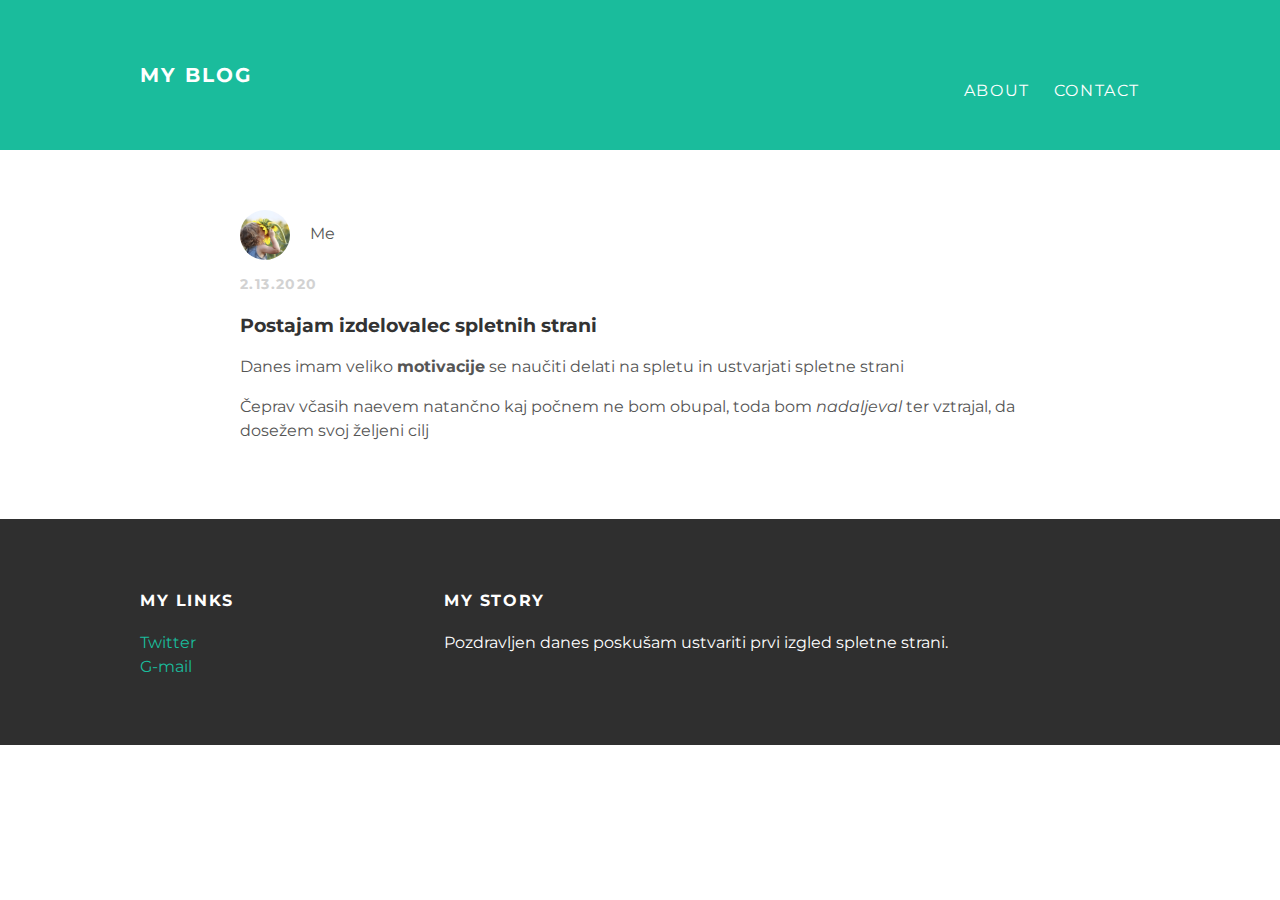
<file: index.html>
<!DOCTYPE html>
<html>
	<head>
		<title>My blog</title>
		<link rel="stylesheet" type="text/css" href="styles.css">
	</head>
	<body>
		<div id = "header">
			<div class = "post-container">
				<a id = "header-title" href = "index.html">My Blog</a>
				<ul id="header-nav">
					<li><a href = about.html>About</a></li>
					<li><a href = contact.html>Contact</a></li>
				</ul>
			</div>
		</div>


		<div id = "content">
			<div class = "post-container">
				<div class = "post">
					<div class = "post-author">
						<img src = "soncnica.jpg">
						<span>Me</span>
					</div>
					<p class = "post-date">2.13.2020</p>
					<h3 class = "post-title">Postajam izdelovalec spletnih strani</h3>
					<div class = "post-content">
						<p>Danes imam veliko <strong>motivacije</strong> se naučiti delati na spletu in ustvarjati spletne strani</p>
						<p>Čeprav včasih naevem natančno kaj počnem ne bom obupal, toda bom <em>nadaljeval</em> ter vztrajal, da dosežem svoj željeni cilj</p>
					</div>
				</div>
			</div>
		</div>


		<div id = "footer">
			<div class = "post-container">
				<div class = "column">
					<h4>My links</h4>
					<p>
						<a href = "https://twitter.com/rokhi007">Twitter</a>
						<br>
						<a href = "mailto:rok.hladin@gmail.com">G-mail</a>
					</p>
				</div>
				<div class = "column">
					<h4>My story</h4>
					<p>Pozdravljen danes poskušam ustvariti prvi izgled spletne strani.</p>
				</div>
			</div>
		</div>
	</body>
</html>
</file>
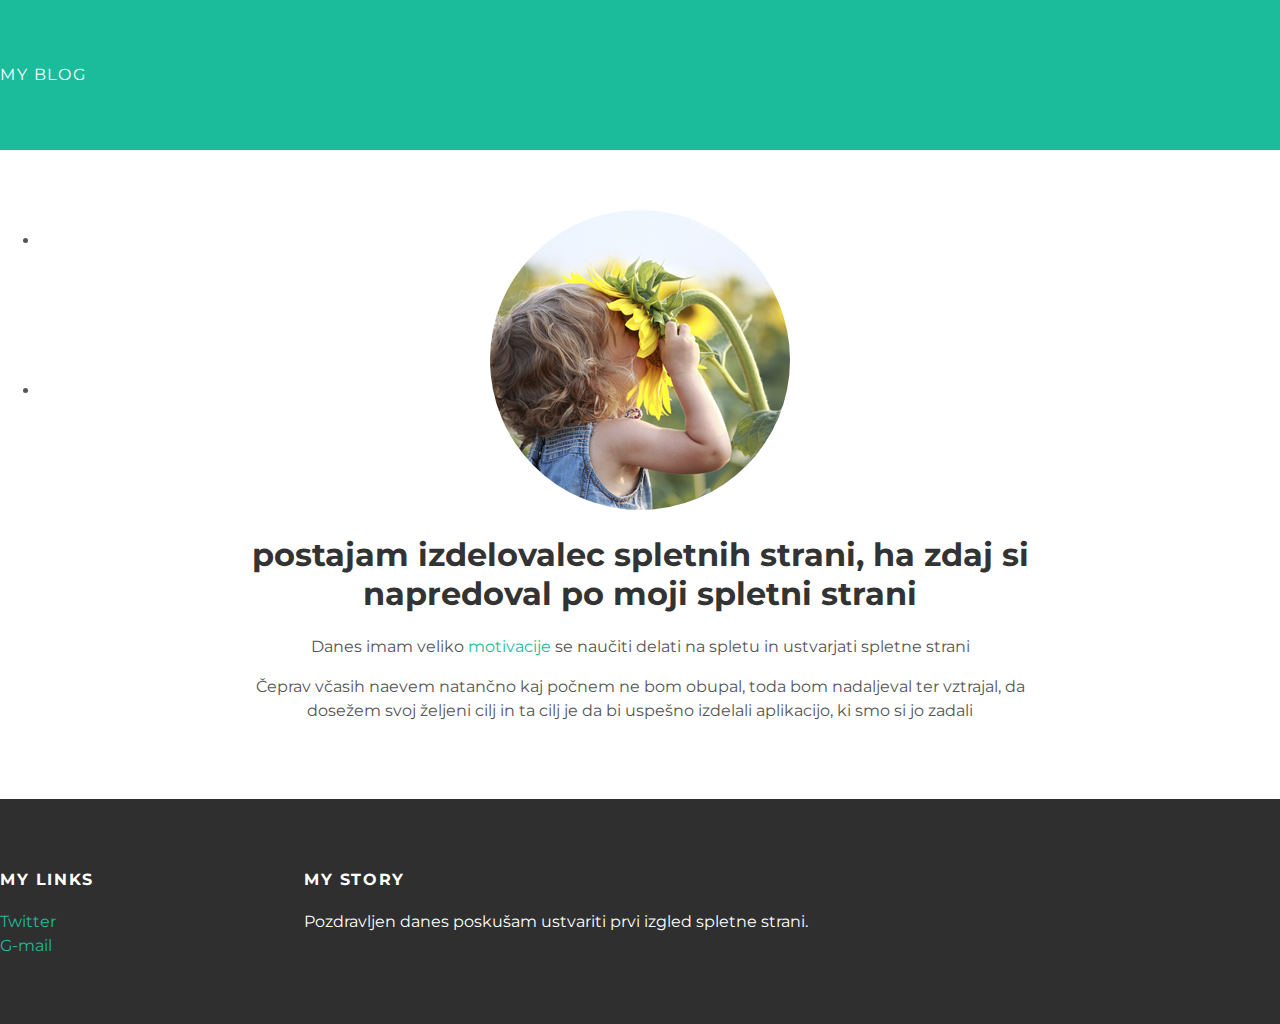
<file: about.html>
<!DOCTYPE html>
<html>
	<head>
		<title>My blog</title>
		<link rel="stylesheet" type="text/css" href="styles.css">
	</head>
	<body>
		<div id = "header">
			<div class = "container">
				<a href = "index.html">My Blog</a>
				<ul>
					<li><a href = about.html>About</a></li>
					<li><a href = contact.html>Contact</a></li>
				</ul>
			</div>
		</div>


		<div id = "content">
			<div class = "container">
				<div class = "about">
					<div class = "about-author">
						<img src = "soncnica.jpg">
					</div>
					<h1 class = "about-title">postajam izdelovalec spletnih strani, ha zdaj si napredoval po moji spletni strani</h3>
					<div class = "about-content">
						<p>Danes imam veliko <a href = "https://www.youtube.com/embed/XqI83jtXhPs">motivacije</a> se naučiti delati na spletu in ustvarjati spletne strani</p>
						<p>Čeprav včasih naevem natančno kaj počnem ne bom obupal, toda bom nadaljeval ter vztrajal, da dosežem svoj željeni cilj in ta cilj je da bi uspešno izdelali aplikacijo, ki smo si jo zadali</p>
					</div> <!--about content-->
				</div> <!--about-->
			</div> <!--container-->
		</div> <!--content-->


		<div id = "footer">
			<div class = "container">
				<div class = "column">
					<h4>My links</h4>
					<p>
						<a href = "https://twitter.com/rokhi007">Twitter</a>
						<br>
						<a href=malito: rok.hladin@gmail.com>G-mail</a>
					</p>
				</div>
				<div class = "column">
					<h4>My story</h4>
					<p>Pozdravljen danes poskušam ustvariti prvi izgled spletne strani.</p>
				</div>
			</div>
		</div>
	</body>
</html>
</file>
<file: styles.css>
@import url(http://fonts.googleapis.com/css?family=Montserrat:400,700);
body {
	color: #555;
	margin: 0;
	font-family: 'Montserrat', sans-serif;
}

#header {
	background-color: #1abc9c;
	height: 150px;
	line-height: 150px;
}
#header a {
	color: white;
	text-decoration: none;

	text-transform: uppercase;
	letter-spacing: 0.1em;
}
#header a:hover {
	color: #222;
}
#header-title {
	display: block;
	float: left;
	font-size: 20px;
	font-weight: bold;
}
#header-nav {
	display: block;
	float: right;
}
#header-nav li {
	display: inline;
	padding-left: 20px;
	margin-top: 0;
}
.post-container {
	max-width: 1000px;
	margin: 0 auto;
}

.post, .about {
	max-width: 800px;
	margin: 0 auto;
	padding: 60px 0;
}
.post-author span {
	margin-left: 16px;
}
.post-date {
	color: #D2D2D2;

	font-size: 14px;
	font-weight: bold;

	text-transform: uppercase;
	letter-spacing: 0.1em;
}
.post-author img {
	width: 50px;
	height: 50px;
	vertical-align: middle;
	border-radius: 100%;
}
#footer {
	background-color: #2f2f2f;
	padding: 50px 0;
}
.column {
	min-width: 300px;
	display: inline-block;
	vertical-align: top;
}
#footer h4 {
	color: white;
	text-transform: uppercase;
	letter-spacing: 0.1em;
}
#footer p {
	color: white;
}
a {
	color: #1abc9c;
	text-decoration: none;
}
a:hover {
	color: #F6A623;
}

h1, h2, h3, h4 {
	color: #333;
}

p {
	line-height: 1.5;
}

.about-author img {
	border-radius: 100%;
}
.about {
	text-align: center;
}

.post-container:nth-child(even) {
	background-color: #f2f2f2;
}
</file>
